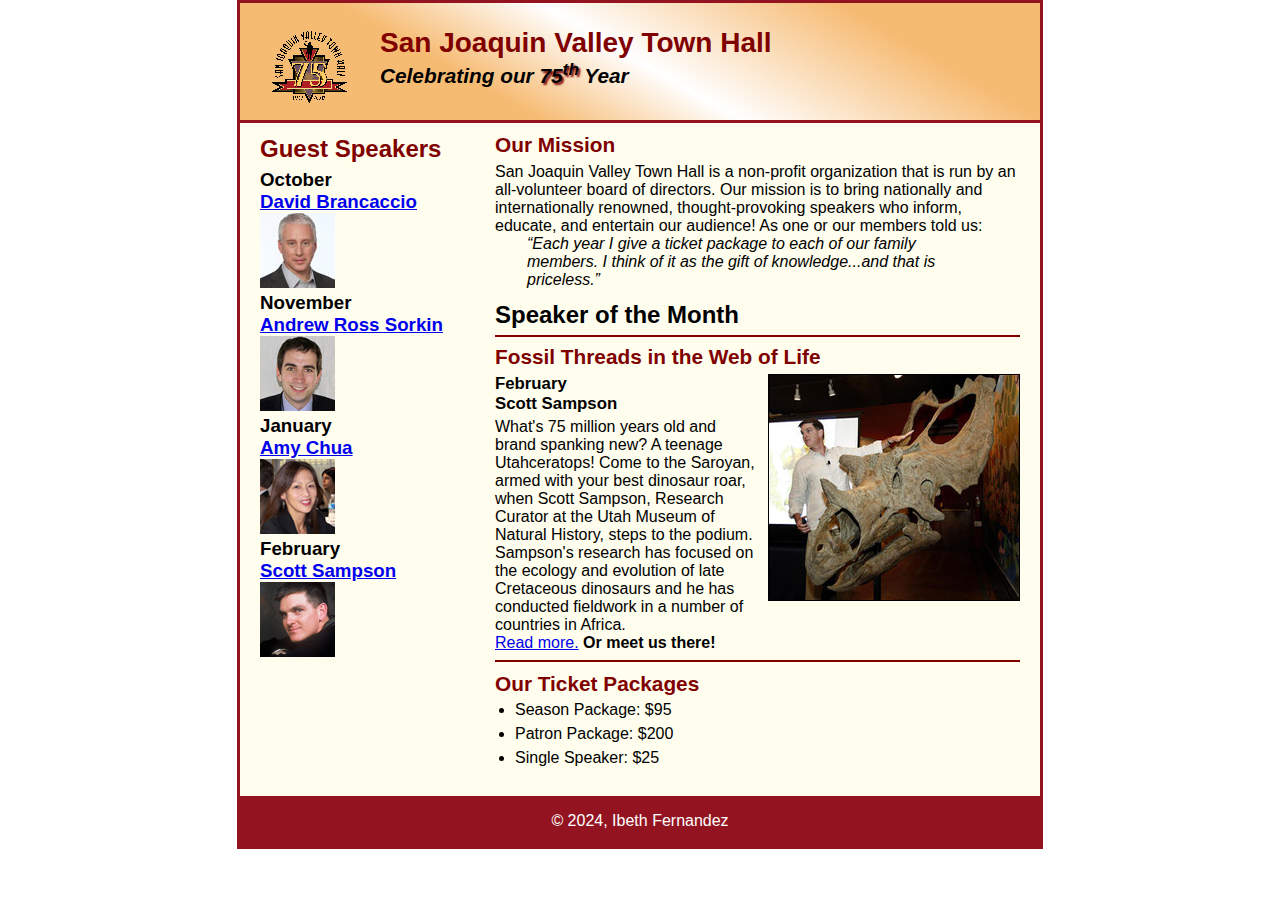
<file: index.html>
<!DOCTYPE html>
<html lang="en">

<head>
	<meta charset="utf-8">
	<title>San Joaquin Valley Town Hall</title>
	<link rel="shortcut icon" href="images/favicon.ico">
	<link rel="stylesheet" href="styles/c6_main.css">
</head>

<body>
	<header>
		<img src="images/town_hall_logo.gif" alt="Town Hall logo" height="80">
		<h2>San Joaquin Valley Town Hall</h2>
		<h3>Celebrating our <span class="shadow">75<sup>th</sup></span> Year</h3>
	</header>
	<main>
		<section>
			<h2>Our Mission</h2>
			<p>San Joaquin Valley Town Hall is a non-profit organization that is run by an 
				all-volunteer board of directors. Our mission is to bring nationally and 
				internationally renowned, thought-provoking speakers who inform, educate, 
				and entertain our audience! As one or our members told us:</p>
			<blockquote>&ldquo;Each year I give a ticket package to each of our family members. 
				I think of it as the gift of knowledge...and that is priceless.&rdquo;</blockquote>
			<h1>Speaker of the Month</h1>
			<article>
				<h2>Fossil Threads in the Web of Life</h2>
				<img src="images/sampson_dinosaur.jpg" alt="Scott Sampson with dinosaur">
				<h3>February<br>
				Scott Sampson</h3>
				<p>What's 75 million years old and brand spanking new? A teenage Utahceratops! 
				Come to the Saroyan, armed with your best dinosaur roar, when Scott Sampson, Research 
				Curator at the Utah Museum of Natural History, steps to the podium. Sampson's research 
				has focused on the ecology and evolution of late Cretaceous dinosaurs and he has conducted 
				fieldwork in a number of countries in Africa.</p>
				<p><a href="speakers/c6_sampson.html">Read more.</a>&nbsp;<b>Or meet us there!</b></p>
			</article>

			<h2>Our Ticket Packages</h2>
			<ul>
				<li>Season Package: $95</li>
				<li>Patron Package: $200</li>
				<li>Single Speaker: $25</li>
			</ul>
		</section>

		<aside>
			<h1>Guest Speakers</h1>
			<h3>October<br><a href="speakers/brancaccio.html">David Brancaccio</a></h3>
			<img src="images/brancaccio75.jpg" alt="David Brancaccio photo">
			<h3>November<br><a href="speakers/sorkin.html">Andrew Ross Sorkin</a></h3>
			<img src="images/sorkin75.jpg" alt="Andrew Ross Sorkin photo">
			<h3>January<br><a href="speakers/chua.html">Amy Chua</a></h3>
			<img src="images/chua75.jpg" alt="Amy Chua photo">
			<h3>February<br><a href="speakers/c6_sampson.html">Scott Sampson</a></h3>
			<img src="images/sampson75.jpg" alt="Scott Sampson photo">
		</aside>
	</main>
	<footer>
		<p>&copy; 2024, Ibeth Fernandez</p>
	</footer>
</body>
</html>
</file>
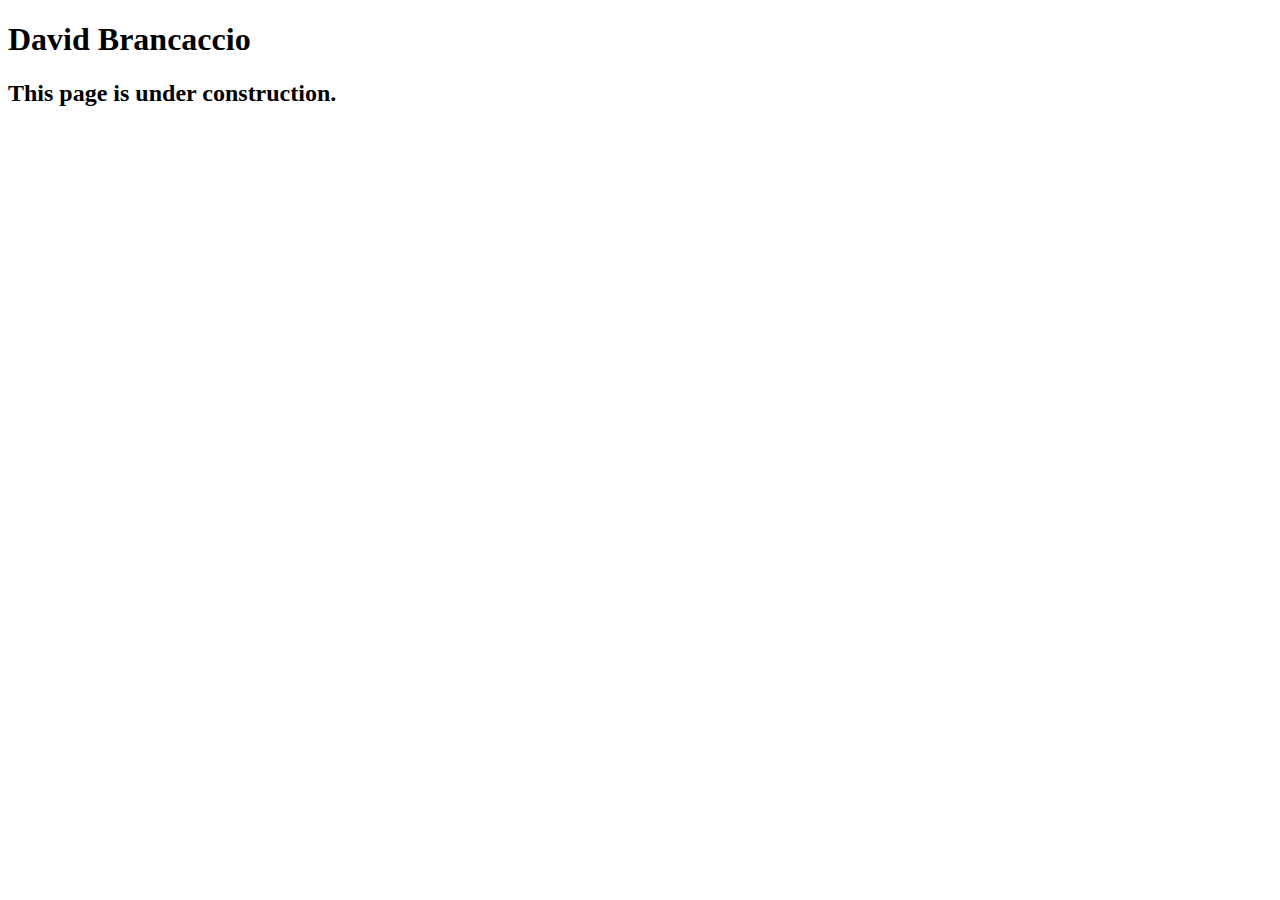
<file: speakers/brancaccio.html>
<!DOCTYPE html>
<html lang="en">

<head>
	<meta charset="utf-8">
	<title>San Joaquin Valley Town Hall</title>
	<link rel="shortcut icon" href="images/favicon.ico">
</head>

<body>
    <main>
	    <h1>David Brancaccio</h1>
	    <h2>This page is under construction.</h2>	        
    </main>
</body>

</html>
</file>
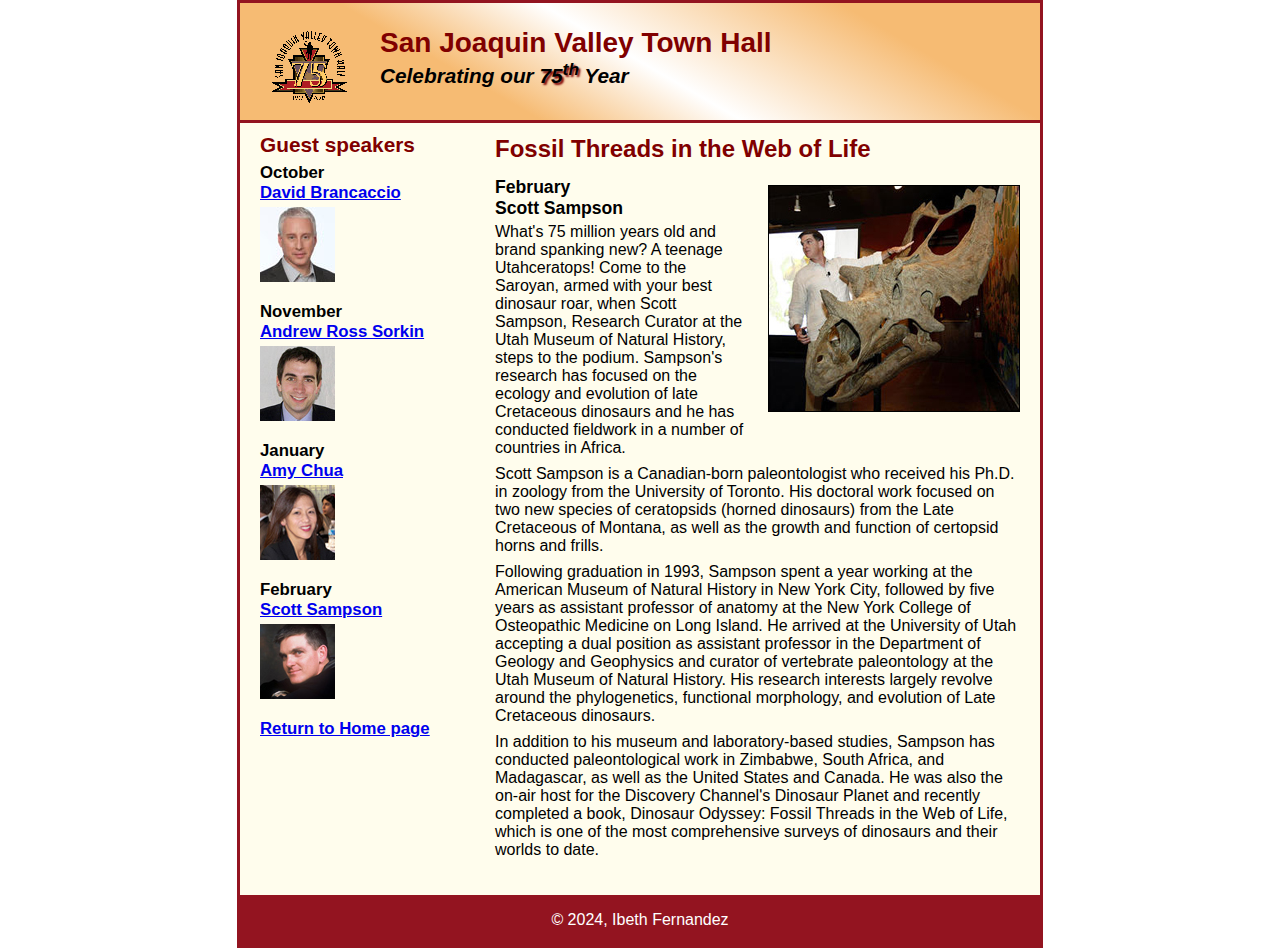
<file: speakers/c6_sampson.html>
<!DOCTYPE html>
<html lang="en">

<head>
	<meta charset="utf-8">
	<title>San Joaquin Valley Town Hall</title>
	<link rel="shortcut icon" href="../images/favicon.ico">
	<link rel="stylesheet" href="../styles/c6_speaker.css">
</head>

<body>
	<header>
		<img src="../images/town_hall_logo.gif" alt="Town Hall logo" height="80">
		<h2>San Joaquin Valley Town Hall</h2>
		<h3>Celebrating our <span class="shadow">75<sup>th</sup></span> Year</h3>
	</header>
	<main>
		<section>
			<h1>Fossil Threads in the Web of Life</h1>
			<article>
				<img src="../images/sampson_dinosaur.jpg" alt="Scott Sampson with dinosaur">
				<h2>February<br>Scott Sampson</h2>
				<p>What's 75 million years old and brand spanking new? A teenage Utahceratops! Come to the 
				   Saroyan, armed with your best dinosaur roar, when Scott Sampson, Research Curator at the 
				   Utah Museum of Natural History, steps to the podium. Sampson's research has focused on the 
				   ecology and evolution of late Cretaceous dinosaurs and he has conducted fieldwork in a number 
				   of countries in Africa.</p>
				<p>Scott Sampson is a Canadian-born paleontologist who received his Ph.D. in zoology from the 
				   University of Toronto. His doctoral work focused on two new species of ceratopsids (horned 
				   dinosaurs) from the Late Cretaceous of Montana, as well as the growth and function of certopsid 
				   horns and frills.</p>
				<p>Following graduation in 1993, Sampson spent a year working at the American Museum of Natural 
				   History in New York City, followed by five years as assistant professor of anatomy at the New 
				   York College of Osteopathic Medicine on Long Island. He arrived at the University of Utah 
				   accepting a dual position as assistant professor in the Department of Geology and Geophysics 
				   and curator of vertebrate paleontology at the Utah Museum of Natural History. His research 
				   interests largely revolve around the phylogenetics, functional morphology, and evolution of 
				   Late Cretaceous dinosaurs.</p>
				<p>In addition to his museum and laboratory-based studies, Sampson has conducted paleontological 
				   work in Zimbabwe, South Africa, and Madagascar, as well as the United States and Canada. He was 
				   also the on-air host for the Discovery Channel's Dinosaur Planet and recently completed a book, 
				   Dinosaur Odyssey: Fossil Threads in the Web of Life, which is one of the most 
				   comprehensive surveys of dinosaurs and their worlds to date.</p>
			</article>
		</section>
		
		<aside>
			<h2>Guest speakers</h2>
			<h3>October<br><a href="../speakers/brancaccio.html">David Brancaccio</a></h3>
			<img src="../images/brancaccio75.jpg" alt="David Brancaccio photo">
			<h3>November<br><a href="../speakers/sorkin.html">Andrew Ross Sorkin</a></h3>
			<img src="../images/sorkin75.jpg" alt="Andrew Ross Sorkin photo">
			<h3>January<br><a href="../speakers/chua.html">Amy Chua</a></h3>
			<img src="../images/chua75.jpg" alt="Amy Chua photo">
			<h3>February<br><a href="../speakers/c6_sampson.html">Scott Sampson</a></h3>
			<img src="../images/sampson75.jpg" alt="Scott Sampson photo">
			<h3><a href="../index.html">Return to Home page</a></h3>
		</aside>
	</main>
	<footer>
		<p>&copy; 2024, Ibeth Fernandez</p>
	</footer>
</body>
</html>
</file>
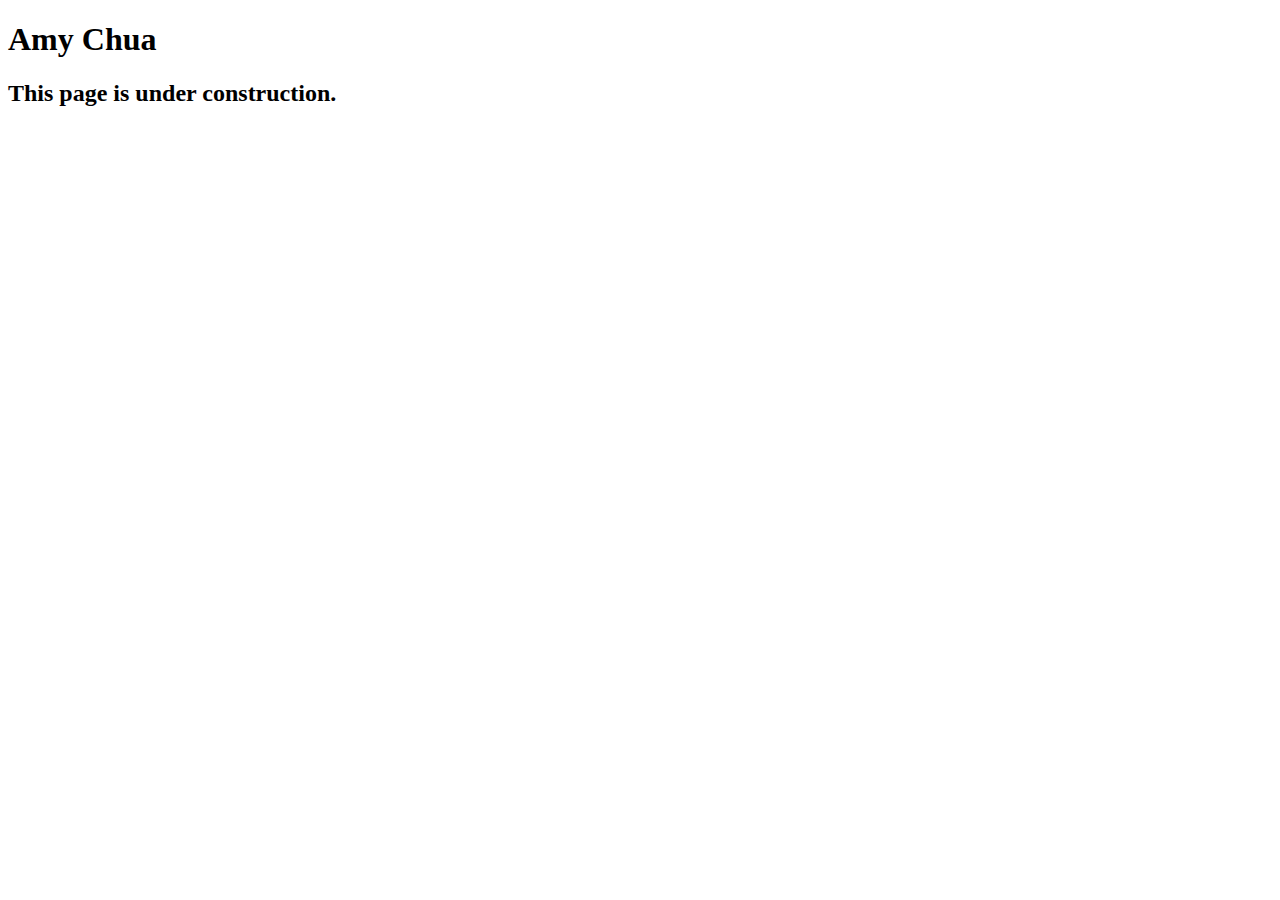
<file: speakers/chua.html>
<!DOCTYPE html>
<html lang="en">

<head>
	<meta charset="utf-8">
	<title>San Joaquin Valley Town Hall</title>
	<link rel="shortcut icon" href="images/favicon.ico">
</head>

<body>
	<main>
		<h1>Amy Chua</h1>
		<h2>This page is under construction.</h2>
	</main>
</body>

</html>
</file>
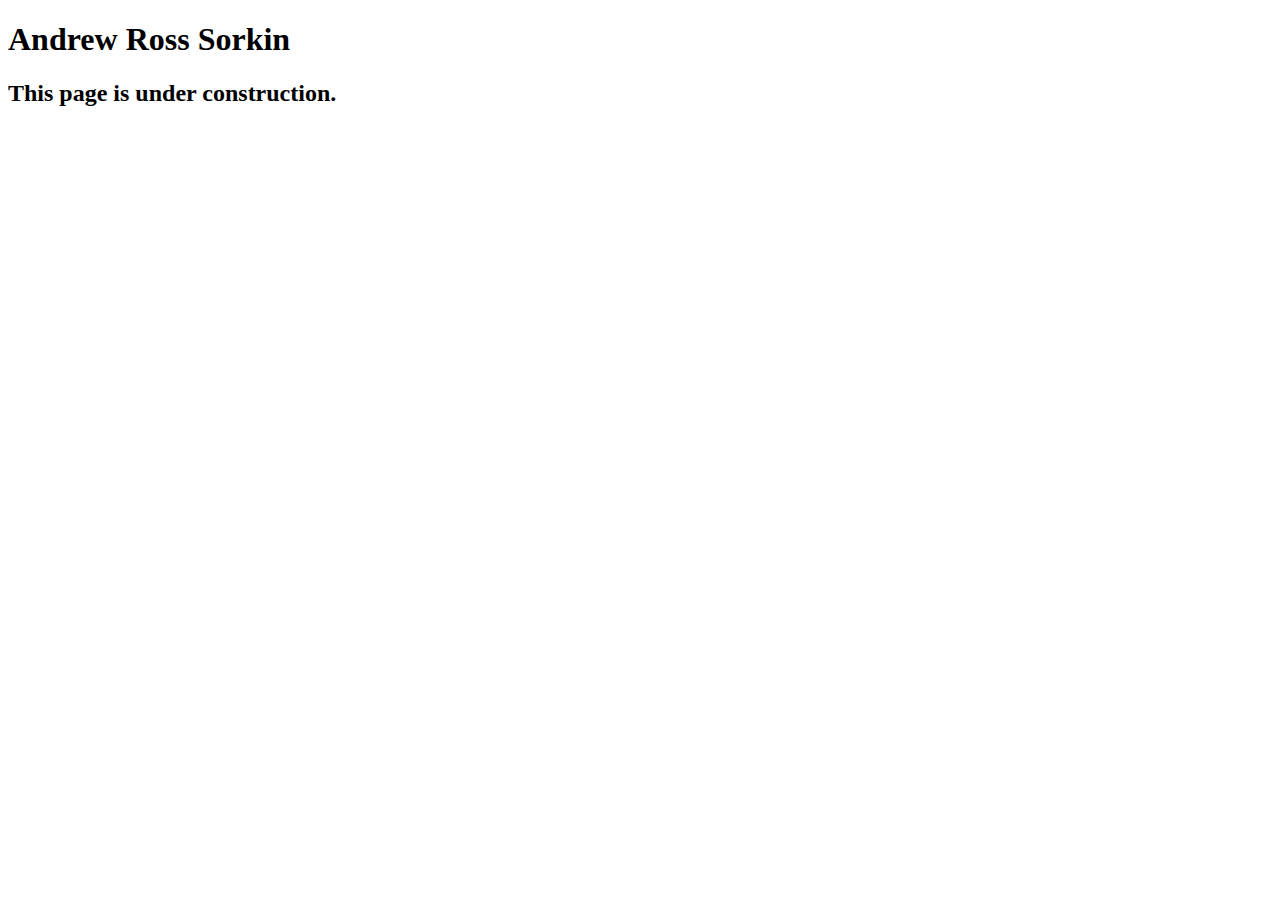
<file: speakers/sorkin.html>
<!DOCTYPE html>
<html lang="en">

<head>
	<meta charset="utf-8">
	<title>San Joaquin Valley Town Hall</title>
	<link rel="shortcut icon" href="images/favicon.ico">
</head>

<body>
	<main>
		<h1>Andrew Ross Sorkin</h1>
		<h2>This page is under construction.</h2>
	</main>
</body>

</html>
</file>
<file: styles/c6_main.css>
/* the styles for the elements */
* {
    margin: 0;
    padding: 0;
}
html {
    background-color: white;
}
body {
    font-family: Arial, Helvetica, sans-serif;
    font-size: 100%;
    width: 800px; 
    margin: 0 auto;
    border: 3px solid #931420;
    background-color: #fffded;
}
a:focus, a:hover {
    font-style: italic;
}
/* the styles for the header */
header {
    padding: 1.5em 0 2em 0;
    border-bottom: 3px solid #931420;
    background-image: -moz-linear-gradient(
        30deg, #f6bb73 0%, #f6bb73 30%, white 50%, #f6bb73 80%, #f6bb73 100%);
    background-image: -webkit-linear-gradient(
        30deg, #f6bb73 0%, #f6bb73 30%, white 50%, #f6bb73 80%, #f6bb73 100%);
    background-image: -o-linear-gradient(
        30deg, #f6bb73 0%, #f6bb73 30%, white 50%, #f6bb73 80%, #f6bb73 100%);
    background-image: linear-gradient(
        30deg, #f6bb73 0%, #f6bb73 30%, white 50%, #f6bb73 80%, #f6bb73 100%);
}
header h2 {
    font-size: 175%;
    color: #800000;
}
header h3 {
    font-size: 130%;
    font-style: italic;
}
header img {
    float: left;
    padding: 0 30px;
}
.shadow {
    text-shadow: 2px 2px 2px #800000;
}
/* the styles for the main content */
main {
    padding: 0; 
}
main h2 {
    color: #800000;
    font-size: 130%;
    padding: .5em 0 .25em 0;
}

section {
    width: 525px; 
    float: right; 
    padding: 0 20px 20px 20px;
}
section h2 {
    font-size: 130%; 
}
section h1 {
    font-size: 150%;
    padding: .5em 0;
    margin: 0; 
}

aside {
    width: 215px; 
    float: right; 
    padding-left: 20px; 
    padding-bottom: 20px; 
}
aside h2 {
    font-size: 130%; 
}
aside h1 {
    color: #800000;
}

main ul {
    padding: 0 0 .25em 1.25em;
}
main li {
    padding-bottom: .35em;
}
main blockquote {
    padding: 0 2em;
    font-style: italic;
}

/* the styles for the article */
article {
    padding: .5em 0;
    border-top: 2px solid #800000;
    border-bottom: 2px solid #800000;
}
article h2 {
    padding-top: 0;
}
article h3 {
    font-size: 105%;
    padding-bottom: .25em;
}
article img {
    float: right; 
    margin: 0 0 10px 10px; 
    border: 1px solid #000; 
}


/* the styles for the footer */
footer {
    background-color: #931420;
    clear: both; 
}
footer p {
    text-align: center;
    color: white;
    padding: 1em 0;
}

/* Speaker of the Month */
main h1 {
    font-size: 150%;
    padding: .5em 0 .25em 0; 
    margin: 0; 
}
</file>
<file: styles/c6_speaker.css>
/* the styles for the elements */
* {
	margin: 0;
	padding: 0;
}
html {
	background-color: white;
}
body {
	font-family: Arial, Helvetica, sans-serif;
    font-size: 100%;
    width: 800px;
    margin: 0 auto;
    border: 3px solid #931420;
    background-color: #fffded;
}
a:focus, a:hover {
	font-style: italic;
}
/* the styles for the header */
header {
	padding: 1.5em 0 2em 0;
	border-bottom: 3px solid #931420;
		background-image: -moz-linear-gradient(
	    30deg, #f6bb73 0%, #f6bb73 30%, white 50%, #f6bb73 80%, #f6bb73 100%);
	background-image: -webkit-linear-gradient(
	    30deg, #f6bb73 0%, #f6bb73 30%, white 50%, #f6bb73 80%, #f6bb73 100%);
	background-image: -o-linear-gradient(
	    30deg, #f6bb73 0%, #f6bb73 30%, white 50%, #f6bb73 80%, #f6bb73 100%);
	background-image: linear-gradient(
	    30deg, #f6bb73 0%, #f6bb73 30%, white 50%, #f6bb73 80%, #f6bb73 100%);
}
header h2 {
	font-size: 175%;
	color: #800000;
}
header h3 {
	font-size: 130%;
	font-style: italic;
}
header img {
	float: left;
	padding: 0 30px;
}
.shadow {
	text-shadow: 2px 2px 2px #800000;
}
/* the styles for the section */
section {
    width: 525px;
    float: right;
    padding: 0 20px 20px 20px;
}
section h1 {
    font-size: 150%;
    color: #800000; 
    padding: .5em 0 .25em 0;
    margin: 0;
}
section h2 {
    color: black;
    font-size: 110%; 
    padding: .25em 0; 
}
section p {
    padding-bottom: .5em;
}
section blockquote {
    padding: 0 2em;
    font-style: italic;
}
section ul {
    padding: 0 0 .25em 1.25em;
}
section li {
    padding-bottom: .35em;
}

/* the styles for the article */
article {
	padding: .5em 0;
}
article h2 {
	padding-top: 0;
}
article h3 {
	font-size: 105%;
	padding-bottom: .25em;
}
article img {
	float: right;
	margin: .5em 0 1em 1em;
	border: 1px solid black;
}

/* the styles for the aside */
aside {
	width: 215px;
	float: right;
	padding: 0 0 20px 20px;
}
aside h2 {
	color: #800000;
	font-size: 130%;
	padding: .5em 0 .25em 0;
}
aside h3 {
	font-size: 105%;
	padding-bottom: .25em;
}
aside img {
	padding-bottom: 1em;
}

/* the styles for the footer */
footer {
	background-color: #931420;
	clear: both;

}
footer p {
	text-align: center;
	color: white;
	padding: 1em 0;
}
</file>
